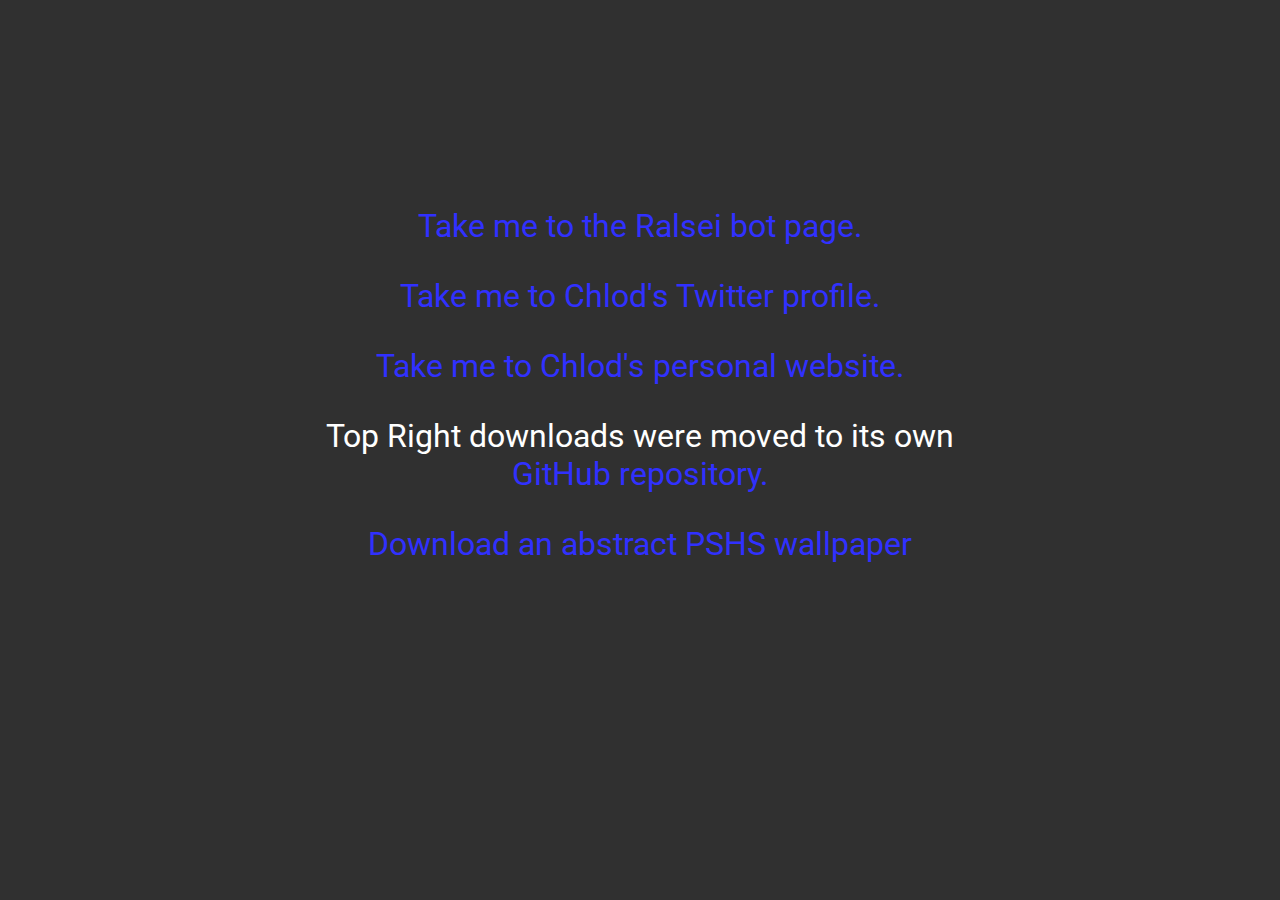
<file: index.html>
<html>
    <head>
        <title>Chlod Aidan Alejandro</title>
		<style>
		@import url('https://fonts.googleapis.com/css?family=Roboto');
		body {
			font-family: "Roboto", "Arial", sans-serif;
			background-color: #303030;
		}
		
		div {
			font-size: 2em;
			color: white;
			width: 50%;
			height: 50%;
			text-align: center;

			position: absolute;
			top:0;
			bottom: 100px;
			left: 0;
			right: 0;

			margin: auto;
		}
		a:link, a:visited, a:active, a:focus, a:hover {
			text-decoration: none;
			color: #3030FF;
		}
		</style>
    </head>
	<body>
		<div>
			<p><a href="ralsei">Take me to the Ralsei bot page.</a></p>
			<p><a href="https://twitter.com/ChlodAlejandro">Take me to Chlod's Twitter profile.</a></p>
			<p><a href="https://chlod.net">Take me to Chlod's personal website.</a></p>
			<p>Top Right downloads were moved to its own <a href="https://github.com/ChlodAlejandro/TopRight">GitHub repository.</a></p>
			<p><a href="wallpapers/index.html">Download an abstract PSHS wallpaper</a></p>
		</div>
	</body>
</html>
</file>
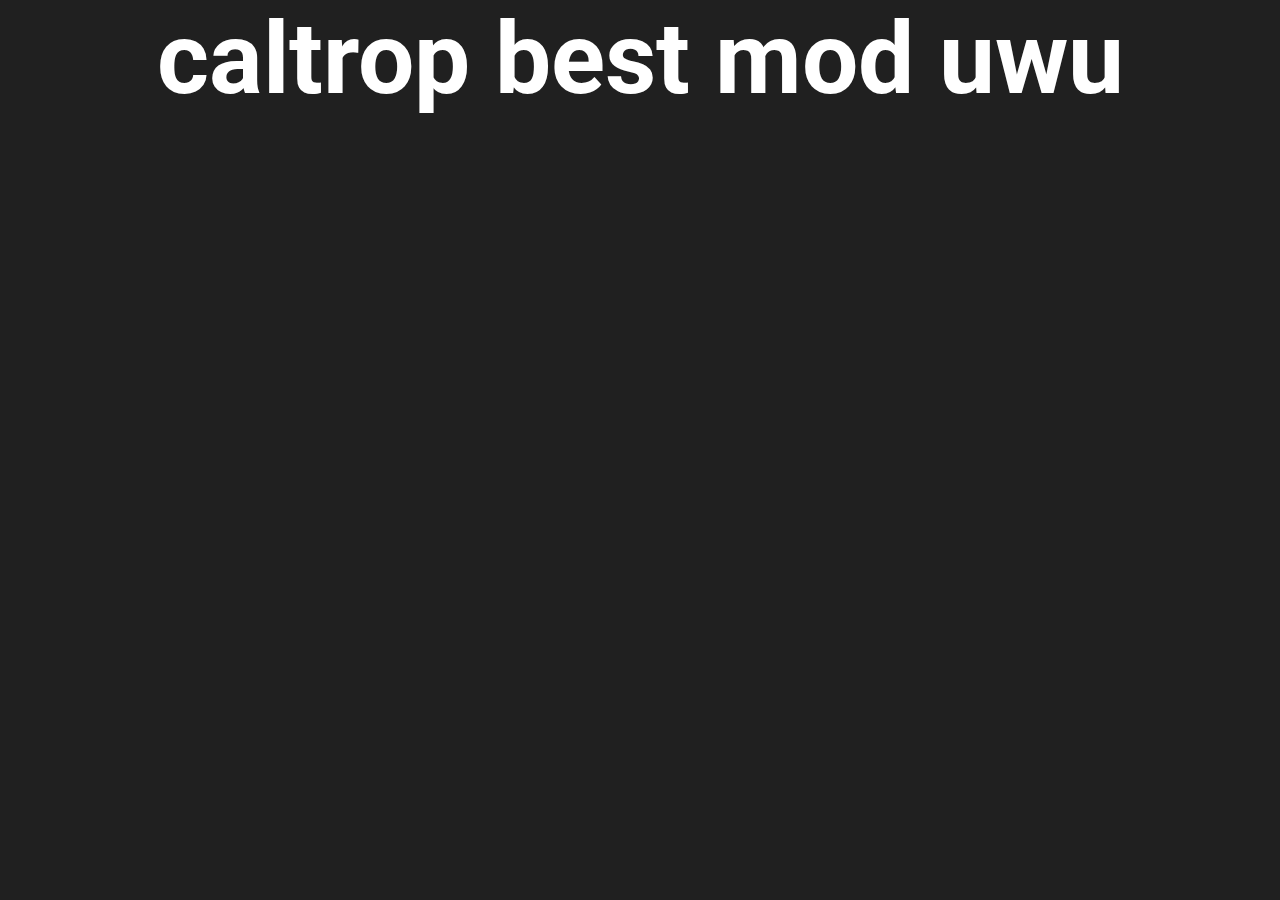
<file: merch/index.html>
<html>
    <head>
        <title>Merch | Chlod Aidan Alejandro</title>
		<style>
		@import url('https://fonts.googleapis.com/css?family=Roboto');
		body {
			font-family: "Roboto", "Arial", sans-serif;
			background-color: #202020;
			color: white;
		}
		
		h1 {
			margin: auto;
			
			vertical-align: middle;
			text-align: center;
			width: 100%;
			height: 100%;
			padding: auto;
			font-size: 100px;
			position: absolute;
			top: 0;
			left: 0;
			bottom: 0;
			right: 0;
		}
		</style>
    </head>
	<body>
		<h1>caltrop best mod uwu</h1>
	</body>
</html>
</file>
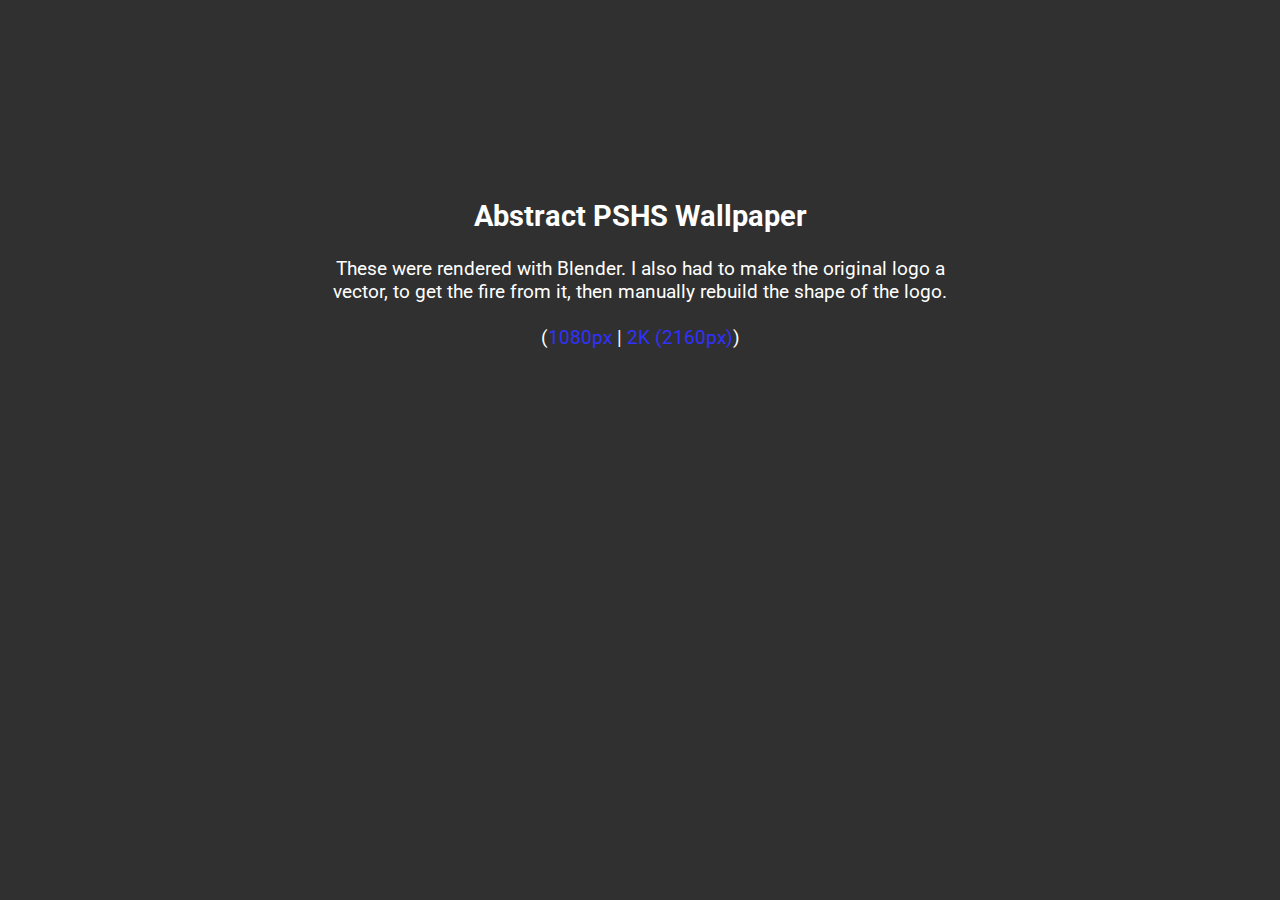
<file: wallpapers/index.html>
<html>
    <head>
        <title>Wallpapers | Chlod Aidan Alejandro</title>
		<style>
		@import url('https://fonts.googleapis.com/css?family=Roboto');
		body {
			font-family: "Roboto", "Arial", sans-serif;
			background-color: #303030;
		}
		
		div {
			font-size: 1.2em;
			color: white;
			width: 50%;
			height: 50%;
			text-align: center;

			position: absolute;
			top:0;
			bottom: 100px;
			left: 0;
			right: 0;

			margin: auto;
		}
		a:link, a:visited, a:active, a:focus, a:hover {
			text-decoration: none;
			color: #3030FF;
		}
		</style>
    </head>
	<body>
		<div>
			<h2>Abstract PSHS Wallpaper</h2>
			<p>These were rendered with Blender. I also had to make the original logo a vector, to get the fire from it, then manually rebuild the shape of the logo.<br/><br/>(<a href="ab_pshs.png" download>1080px</a> | <a href="ab_pshs_uhd.png" download>2K (2160px)</a>)</p>
		</div>
	</body>
</html>
</file>
